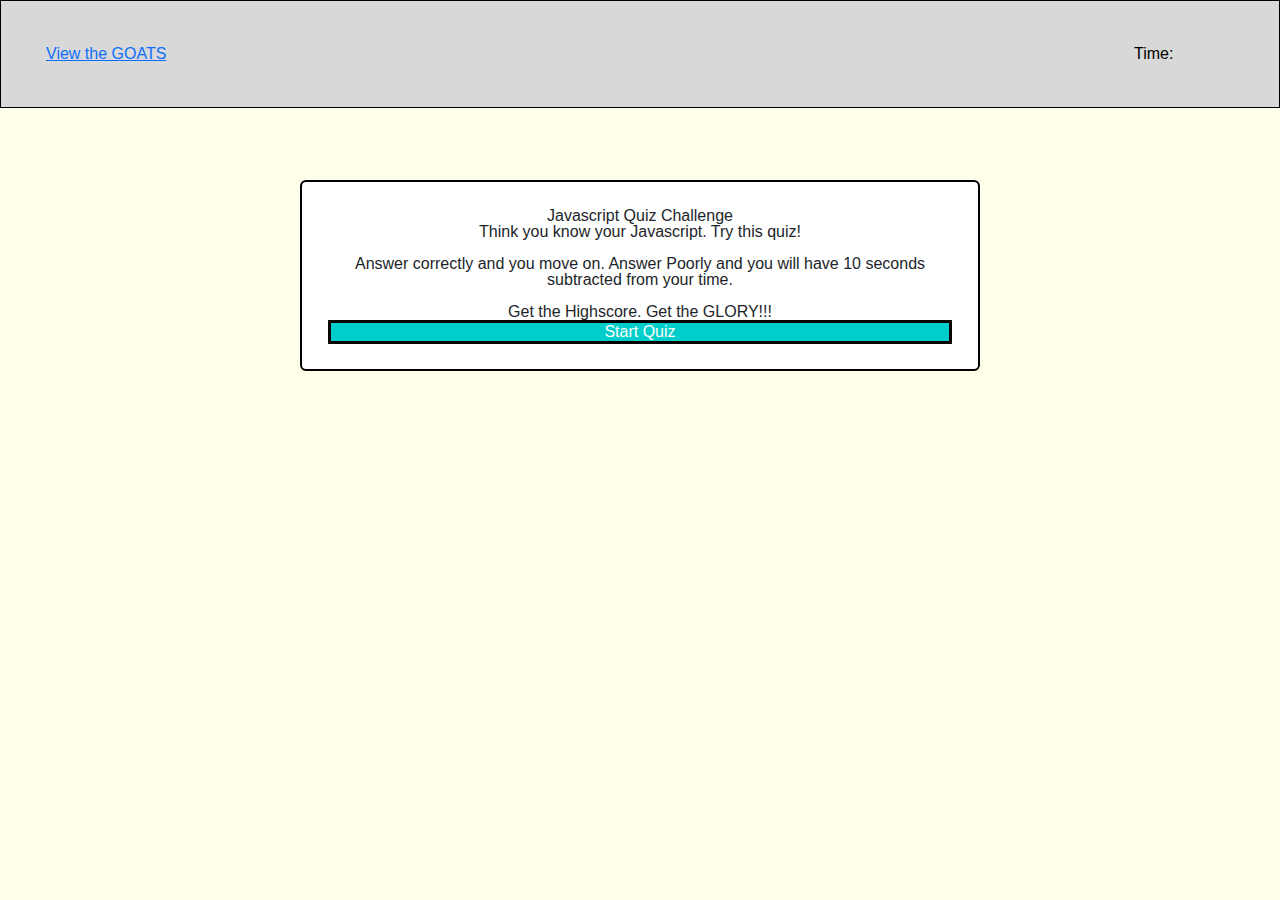
<file: index.html>
<!DOCTYPE html>
<html lang="en">
    <head>
        <meta charset="UTF-8" />
        <meta name="viewport" content="width=device-width, initial-scale=1.0" />
        <meta http-equiv="X-UA-Compatible" content="ie=edge" />
        <link
            rel="stylesheet"
            href="https://cdn.jsdelivr.net/npm/bootstrap@5.1.3/dist/css/bootstrap.min.css"
        />
        <link rel="stylesheet" href="./assets/style.css" />
        <title>Fun JavaScript Quiz!</title>
    </head>

    <body>
        <header>
            <!-- displays GOATS link and time remaining -->
            <a id="glory-link" class="link-primary">View the GOATS</a>
            <time>Time: <span id="timer"></span></time>
        </header>

        <main>
            <div id="instruction-card" class="card">
                <h2 id="title">Javascript Quiz Challenge</h2>
                <p id="title">
                    Think you know your Javascript. Try this quiz! <br /><br />
                    Answer correctly and you move on. Answer Poorly and you will
                    have 10 seconds subtracted from your time. <br /><br />
                    Get the Highscore. Get the GLORY!!!
                </p>
                <!-- starts test -->
                <button id="begin-button" class="button">Start Quiz</button>
            </div>

            <!--displays the question  -->
            <div hidden id="quiz-card" class="card">
                <h2 id="question-text"></h2>

                <!-- displays the answers -->
                <div id="quiz-options">
                    <button id="option0" class="button option-button"></button>
                    <button id="option1" class="button option-button"></button>
                    <button id="option2" class="button option-button"></button>
                    <button id="option3" class="button option-button"></button>
                </div>

                <!-- display correct or incorrect choice -->
                <div id="outcome-div">
                    <hr />
                    <p id="outcome-text"></p>
                </div>
            </div>

            <!-- entry form for score-->
            <div hidden id="results-card" class="card">
                <h2 id="title">Done!</h2>
                <p id="title">Your score is <span id="results"></span>.</p>
                <form class="inline-form" id="submission-form">
                    <label for="initials">Enter initials: </label>
                    <input type="text" id="name" />
                    <button id="enter-button" class="button">Enter</button>
                </form>
            </div>

            <!-- displays the highscores -->
            <div hidden id="glory-card" class="card">
                <h2>Highscores</h2>
                <ol id="glory-list"></ol>
                <div class="inline-buttons">
                    <button id="restart-button" class="button">
                        Start Over
                    </button>
                    <button id="clear-button" class="button">Clear</button>
                </div>
            </div>
        </main>

        <script src="./assets/script.js"></script>
    </body>
</html>
</file>
<file: assets/style.css>
/* http://meyerweb.com/eric/tools/css/reset/ 
   v2.0 | 20110126
   License: none (public domain)
*/

html, body, div, span, applet, object, iframe,
h1, h2, h3, h4, h5, h6, p, blockquote, pre,
a, abbr, acronym, address, big, cite, code,
del, dfn, em, img, ins, kbd, q, s, samp,
small, strike, strong, sub, sup, tt, var,
b, u, i, center,
dl, dt, dd, ol, ul, li,
fieldset, form, label, legend,
table, caption, tbody, tfoot, thead, tr, th, td,
article, aside, canvas, details, embed, 
figure, figcaption, footer, header, hgroup, 
menu, nav, output, ruby, section, summary,
time, mark, audio, video {
	margin: 0;
	padding: 0;
	border: 0;
	font-size: 100%;
	font: inherit;
	vertical-align: baseline;
}
/* HTML5 display-role reset for older browsers */
article, aside, details, figcaption, figure, 
footer, header, hgroup, menu, nav, section {
	display: block;
}
body {
	line-height: 1;
}
ol, ul {
	list-style: none;
}
blockquote, q {
	quotes: none;
}
blockquote:before, blockquote:after,
q:before, q:after {
	content: '';
	content: none;
}
table {
	border-collapse: collapse;
	border-spacing: 0;
}

main {
    display: flex;
    align-items: center;
    justify-content: center;
}

header {
    display: flex;
    justify-content: space-between;
    padding: 5vh;
    color: #000000;
    background-color: #d8d8d8;
    border: solid;
    border-color: #000000;
    border-width: 1.5px;
}

body {
    font-family: "Segoe UI", Tahoma, Geneva, Verdana, sans-serif;
    background-color: #ffffea;
}

.card {
    max-width: 80%;
    margin-top: 8vh;
    border: solid;
    border-width: 2px;
    padding: 2vw;
    border-color: #000000;
}

.button {
    display: block;
    color: #ffffff;
    background-color: #00cecb;
    padding: 2
    vh;
    border: solid;
    border-color: #000000;
}

.inline-buttons {
    display: inline-flex;
}

.option-button {
    width: 100%;
    text-align: center;
    margin: 5px;
}

#title {
    display: inline;
    text-align: center;
}

#start-screen {
    display: inline;
    text-align: center;
}

#result-div {
    display: none;
}

time {
    min-width: 100px;
}

/* high score styling */
.inline-form {
    display: flex;
    flex-wrap: wrap;
    align-items: center;
}

#initials {
    width: 30%;
    margin: 10px;
}

#back-button {
    margin-right: 30px;
}

.highscore-list {
    padding-inline-start: 30px;
}

@media screen and (min-width: 850px) {
    .card {
        max-width: 680px;
        cursor: pointer;
    }
}

@media (hover) {
    a:hover {
        color: #cbe1e0;
        cursor: pointer;
    }

    button:hover {
        background-color: #054645;
        cursor: pointer
    }
}
</file>
